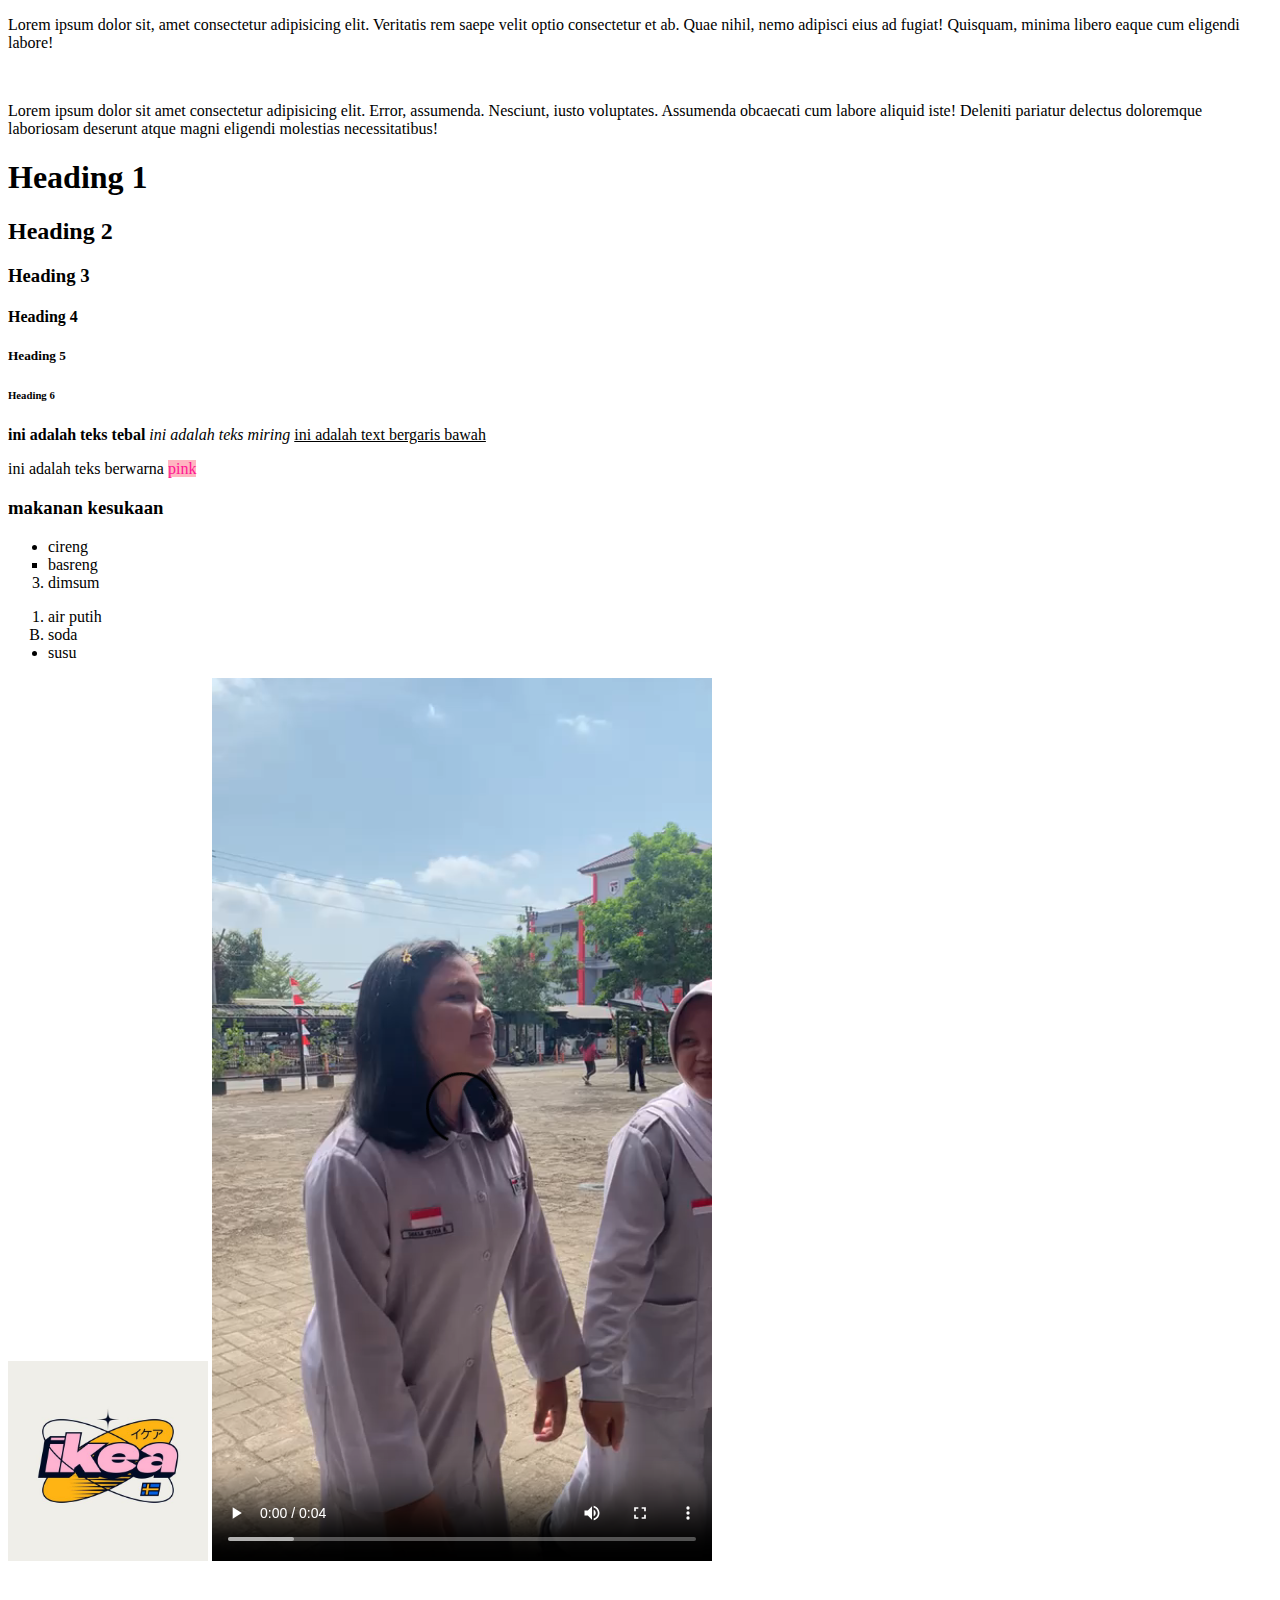
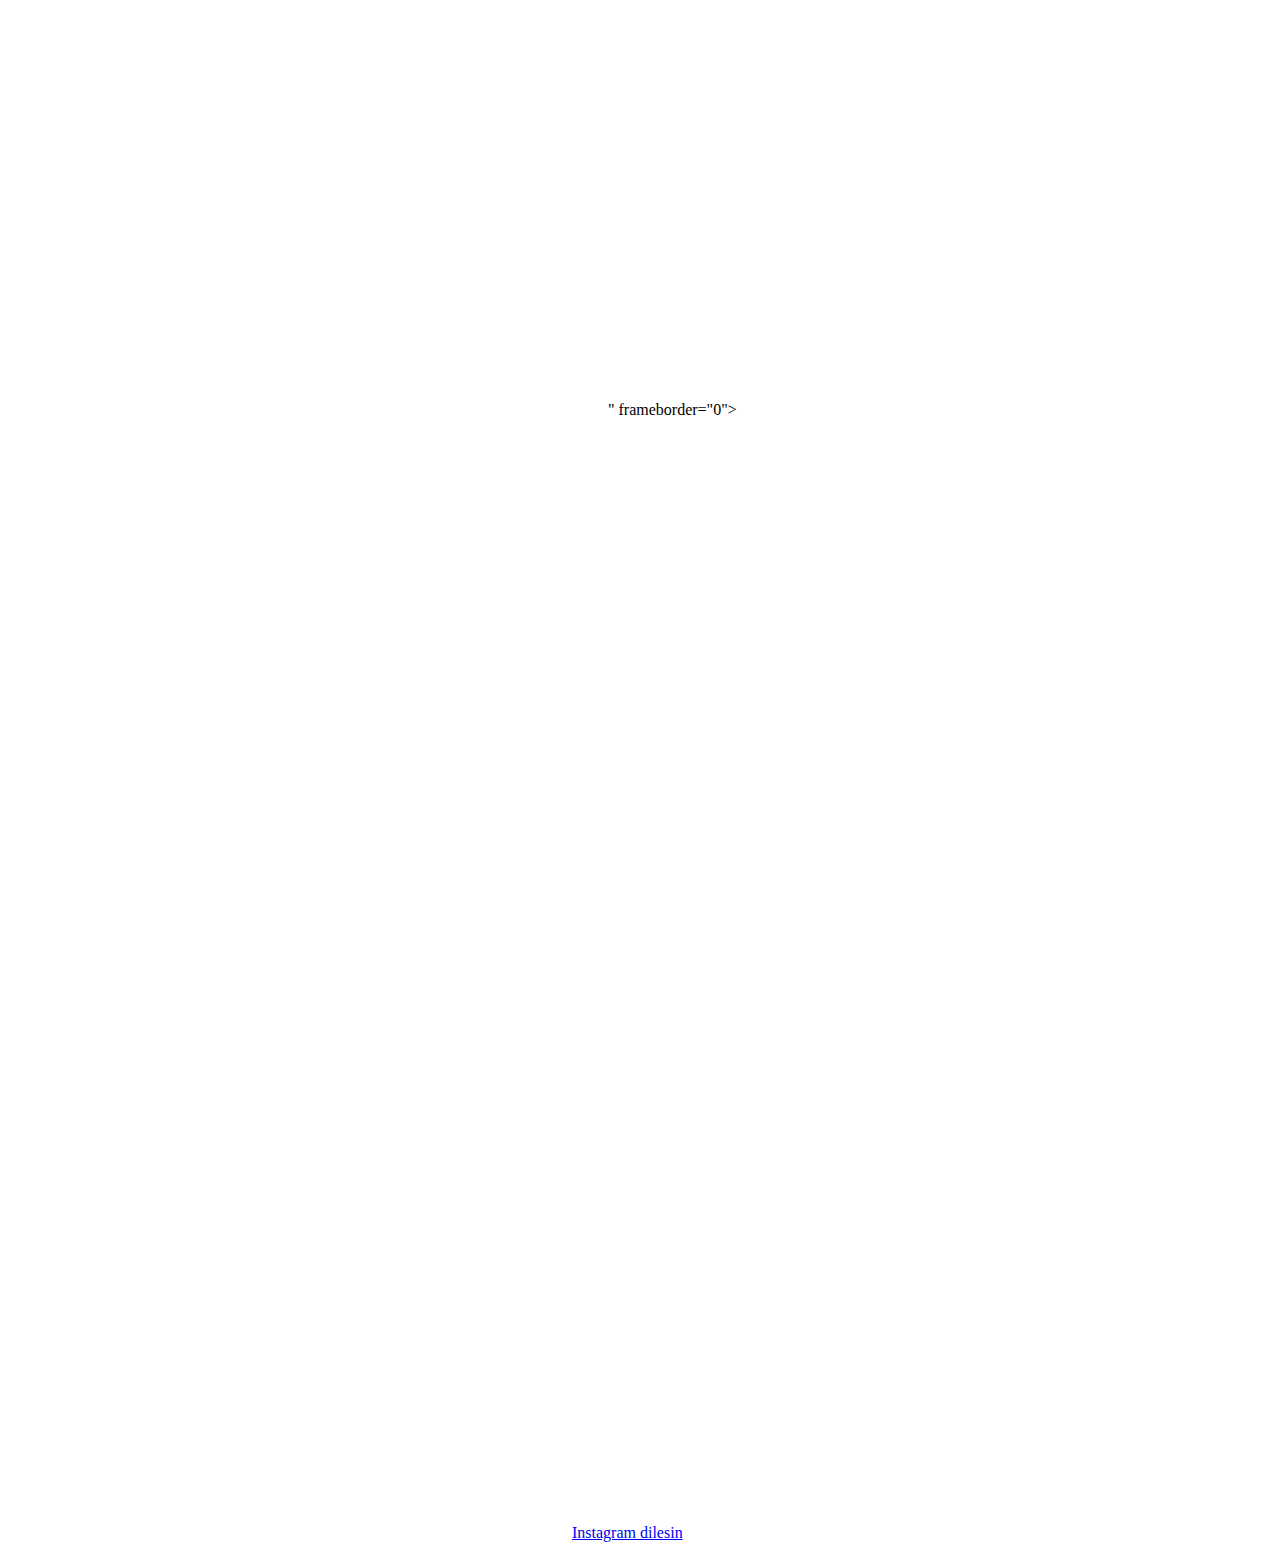
<file: D-1/index.html>
<!DOCTYPE html>
<html lang="en">
<head>
    <meta charset="UTF-8">
    <meta name="viewport" content="width=device-width, initial-scale=1.0">
    <title>Pertemuan 1</title>
</head>
<body>
    <!-- tag p digunakan untuk membuat sebuah paragraf baru -->
    <!-- tag br digunakan untuk membuat baris baru (enter) -->
    <p>Lorem ipsum dolor sit, amet consectetur adipisicing elit. Veritatis rem saepe velit optio consectetur et ab. Quae nihil, nemo adipisci eius ad fugiat! Quisquam, minima libero eaque cum eligendi labore!</p>
    <br>
    <p>Lorem ipsum dolor sit amet consectetur adipisicing elit. Error, assumenda. Nesciunt, iusto voluptates. Assumenda obcaecati cum labore aliquid iste! Deleniti pariatur delectus doloremque laboriosam deserunt atque magni eligendi molestias necessitatibus!</p>

    <!-- h 1-6 digunakan untuk membuat judu tulisan -->

    <h1>Heading 1</h1>
    <h2>Heading 2</h2>
    <h3>Heading 3</h3>
    <h4>Heading 4</h4>
    <h5>Heading 5</h5>
    <h6>Heading 6</h6>

    <!-- Text formatting and decoration -->

    <strong>ini adalah teks tebal</strong>

    <em>ini adalah teks miring</em>

    <u>ini adalah text bergaris bawah</u>

    <!-- tag span digunakan untuk membuat formating teks inline -->

    <p>ini adalah teks berwarna <span style="color: deeppink; background-color: lightpink;">pink</span></p>

    <!-- ul (unordered list) merupakan tag yang digunakan untuk membuat daftar tidak berurutan -->
    <h3>makanan kesukaan</h3>
    <ul>
        <li>cireng</li>
        <li style="list-style-type: square;">basreng</li>
        <li style="list-style-type: decimal;">dimsum</li>
    </ul>
    
    <!-- ol (ordered list) merupakan tag yang digunakan untuk membuat daftar berurutan -->

    <ol>
        <li>air putih</li>
        <li style="list-style-type: upper-latin;">soda</li>
        <li style="list-style-type: initial;">susu</li>
    </ol>

    <!-- 
        tag img digunakan untuk menampilkan gambar 
        src digunakan untuk menunjukkan direktori/path gambar kita disimpan
        alt digunakan untuk menampilkan tulisan ketika gambar tidak berhasil di load/ditampilkan
        width digunakan untuk menentukan lebar ga,bar
     -->

    <img src="image/Logo ikea.jpg" alt="" width="200">

    <!-- 
        tag video digunakan untuk menampilkan vidio
        src berfungsi untuk direktor/path video berada
        control untuk menentukan play and pause
        autoplay agar video bisa di play otomatis 
     -->

     <video src="vidio/sasa ga mandi.mp4" controls="true" width="500" autoplay></video>

     <!-- tag audio digunakan untuk menampilkan audio -->

     <audio src="audio/WhatsApp Audio 2023-08-15 at 11.30.35.waptt.opus"></audio>
     <br>
     <!-- Menampilkan maps -->
     <iframe src="https://www.google.com/maps/embed?pb=!1m14!1m8!1m3!1d15825.092476716856!2d109.2494613!3d-7.4350009!3m2!1i1024!2i768!4f13.1!3m3!1m2!1s0x2e655e9d1768e4d1%3A0x959269c10818fa0c!2sSMK%20Telkom%20Purwokerto!5e0!3m2!1sid!2sid!4v1692096633195!5m2!1sid!2sid" width="600" height="450" style="border:0;" allowfullscreen="" loading="lazy" referrerpolicy="no-referrer-when-downgrade"></iframe>" frameborder="0"></iframe>
     <br>
     <!-- Menampilkan web lain -->
     <iframe src="https://dilesin-prodas.netlify.app/" frameborder="0" width="700" height="800"></iframe>
     <br>
     <!-- menampilkan video youtobe -->
     <iframe width="560" height="315" src="https://www.youtube.com/embed/qWRbEAR82t0" title="YouTube video player" frameborder="0" allow="accelerometer; autoplay; clipboard-write; encrypted-media; gyroscope; picture-in-picture; web-share" allowfullscreen></iframe></iframe>

     <a href="https://www.instagram.com/dilesin.academy/" target="_blank">Instagram dilesin</a>

</body>
</html>
</file>
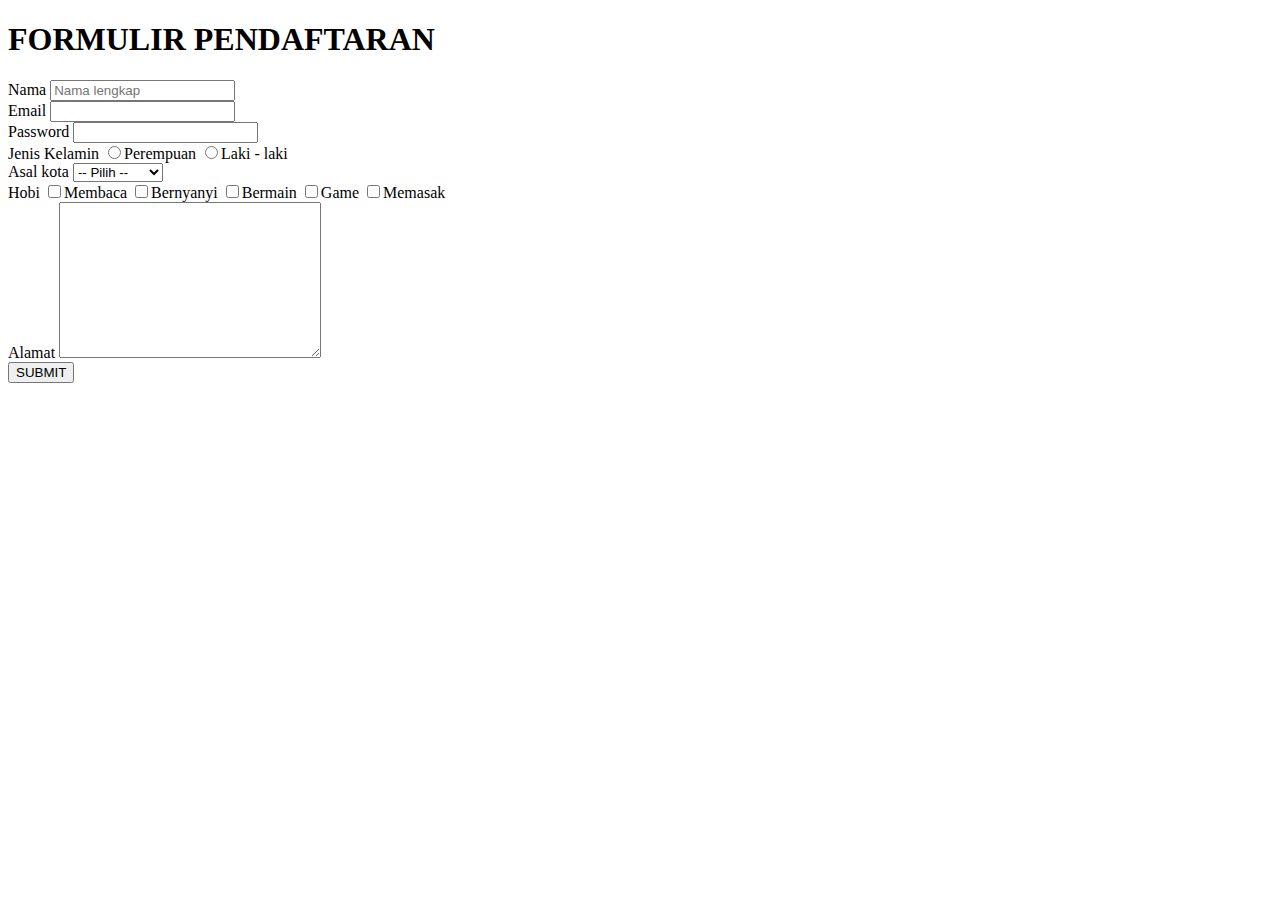
<file: D-2/formulir.html>
<!DOCTYPE html>
<html lang="en">
<head>
    <meta charset="UTF-8">
    <meta name="viewport" content="width=device-width, initial-scale=1.0">
    <title>Formulir Pendaftaran</title>
</head>
<body>
    <h1>FORMULIR PENDAFTARAN</h1>
    <!-- 
        Tag form digunakan untuk membuat formulir
        action untuk tujuan proses data selanjutnya
        methode adalah jenis prosesnya (post/get)
     -->
    <form action="/proses_data.php" method="post">
        <!-- 
            tag input untuk membuat input box
            type = text digunakan untuk input teks biasa yang pendek
            name adalah variable yang akan dibaca oleh proses selanjutnya
            id adalah variable untuk inisiasi
            required untuk menunjukkan bahwa input tersebuat bersifat wajib diisi
            place holder untuk memberikan arahan atau contoh isian
         -->
        <label for="nama">Nama</label>
        <input type="text" name="nama" id="nama" required placeholder="Nama lengkap">
        <br>
        <!-- 
            type = email digunakan untuk input jenis email sehingga inputan wajib ada @
         -->
        <label for="email">Email</label>
        <input type="email" name="email" id="email">
        <br>
        <!-- 
            type = password digunakan untuk input password sehingga ketika diketik tidak muncul teks
         -->
        <label for="password">Password</label>
        <input type="password" name="password" id="password">
        <br>
        <!-- 
            type = radio digunakan untuk biasanya untuk  jenis kelamin
            value = data yang disimpan ke data base
         -->
        <label for="jenis_kelamin">Jenis Kelamin</label>
        <input type="radio" name="jenis_kelamin" id="jenis_kelamin" value="perempuan">Perempuan
        <input type="radio" name="jenis_kelamin" id="jenis_kelamin" value="laki - laki">Laki - laki 
        <br>
        <!-- 
            type = radio digunakan untuk input pilihan banayak
         -->
        <label for="asal_kota">Asal kota</label>
        <select name="asal_kota" id="asal_kota" required>
            <option value=""> -- Pilih -- </option>
            <option value="Purwokerto">Purwokerto</option>
            <option value="Bali">Bali</option>
            <option value="Jakarta">Jakarta</option>
            <option value="Aceh">Aceh</option>
        </select>
        <!-- 
            type = checkbox digunakan untuk input yang bisa di ceklis banyak
         -->
        <br>
        <label for="hobi">Hobi</label>
        <input type="checkbox" name="hobi" id="hobi" value="Membaca">Membaca
        <input type="checkbox" name="hobi" id="hobi" value="Bernyanyi">Bernyanyi
        <input type="checkbox" name="hobi" id="hobi" value="Bermain">Bermain
        <input type="checkbox" name="hobi" id="hobi" value="Game">Game
        <input type="checkbox" name="hobi" id="hobi" value="Memasak">Memasak
        <br>
        <!-- 
            text area digunakan untuk input teks yang panjang
         -->
        <label for="alamat">Alamat</label>
        <textarea name="alamat" id="alamat" cols="30" rows="10"></textarea>
        <br>
        <!-- 
            <button>submit<button>
         -->
        <input type="submit" name="" id="" value="SUBMIT">

</body>
</html>
</file>
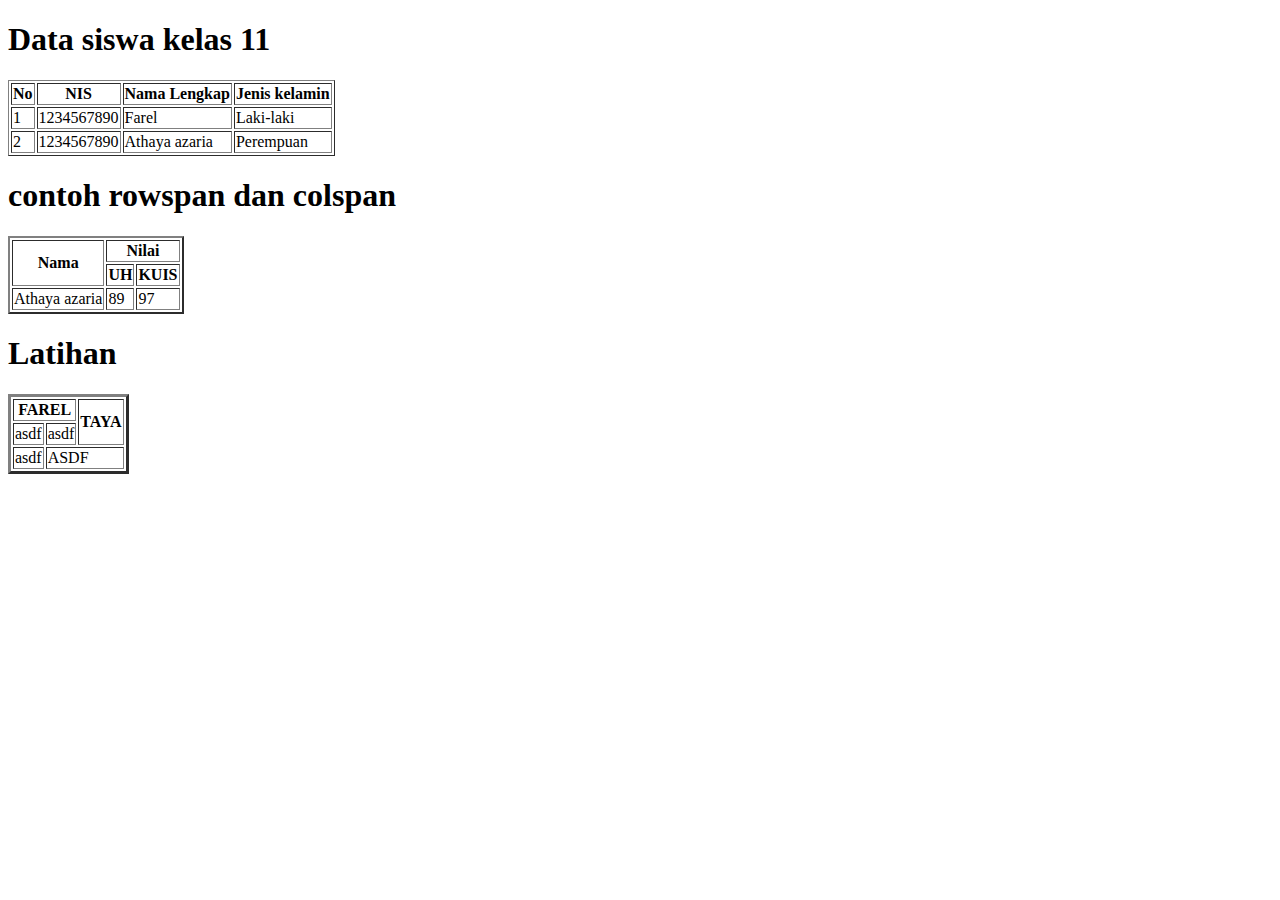
<file: D-2/tabel.html>
<!DOCTYPE html>
<html lang="en">
<head>
    <meta charset="UTF-8">
    <meta name="viewport" content="width=device-width, initial-scale=1.0">
    <title>Document</title>
</head>
<body>
    <h1>Data siswa kelas 11</h1>
    <table border="1">
        <tr>
            <th>No</th>
            <th>NIS</th>
            <th>Nama Lengkap</th>
            <th>Jenis kelamin</th>
        </tr>
        <tr>
            <td>1</td>
            <td>1234567890</td>
            <td>Farel</td>
            <td>Laki-laki</td>
        </tr>
        <tr>
            <td>2</td>
            <td>1234567890</td>
            <td>Athaya azaria</td>
            <td>Perempuan</td>
        </tr>
    </table>

    <h1>contoh rowspan dan colspan</h1>
    <table border="2">
        <tr>
            <th rowspan="2">Nama</th>
            <th colspan="2">Nilai</th>
        </tr>
        <tr>
            <th>UH</th>
            <th>KUIS</th>
        </tr>
        <tr>
            <td>Athaya azaria</td>
            <td>89</td>
            <td>97</td>
        </tr>
    </table>

    <h1>Latihan</h1>
    <table border="3">
        <tr>
            <th colspan="2">FAREL</th>
            <th rowspan="2">TAYA</th>
        </tr>
        <tr>
            <td>asdf</td>
            <td>asdf</td>
        </tr>
        <tr>
            <td>asdf</td>
            <td colspan="2">ASDF</td>
        </tr>
    </table>
</body>
</html>
</file>
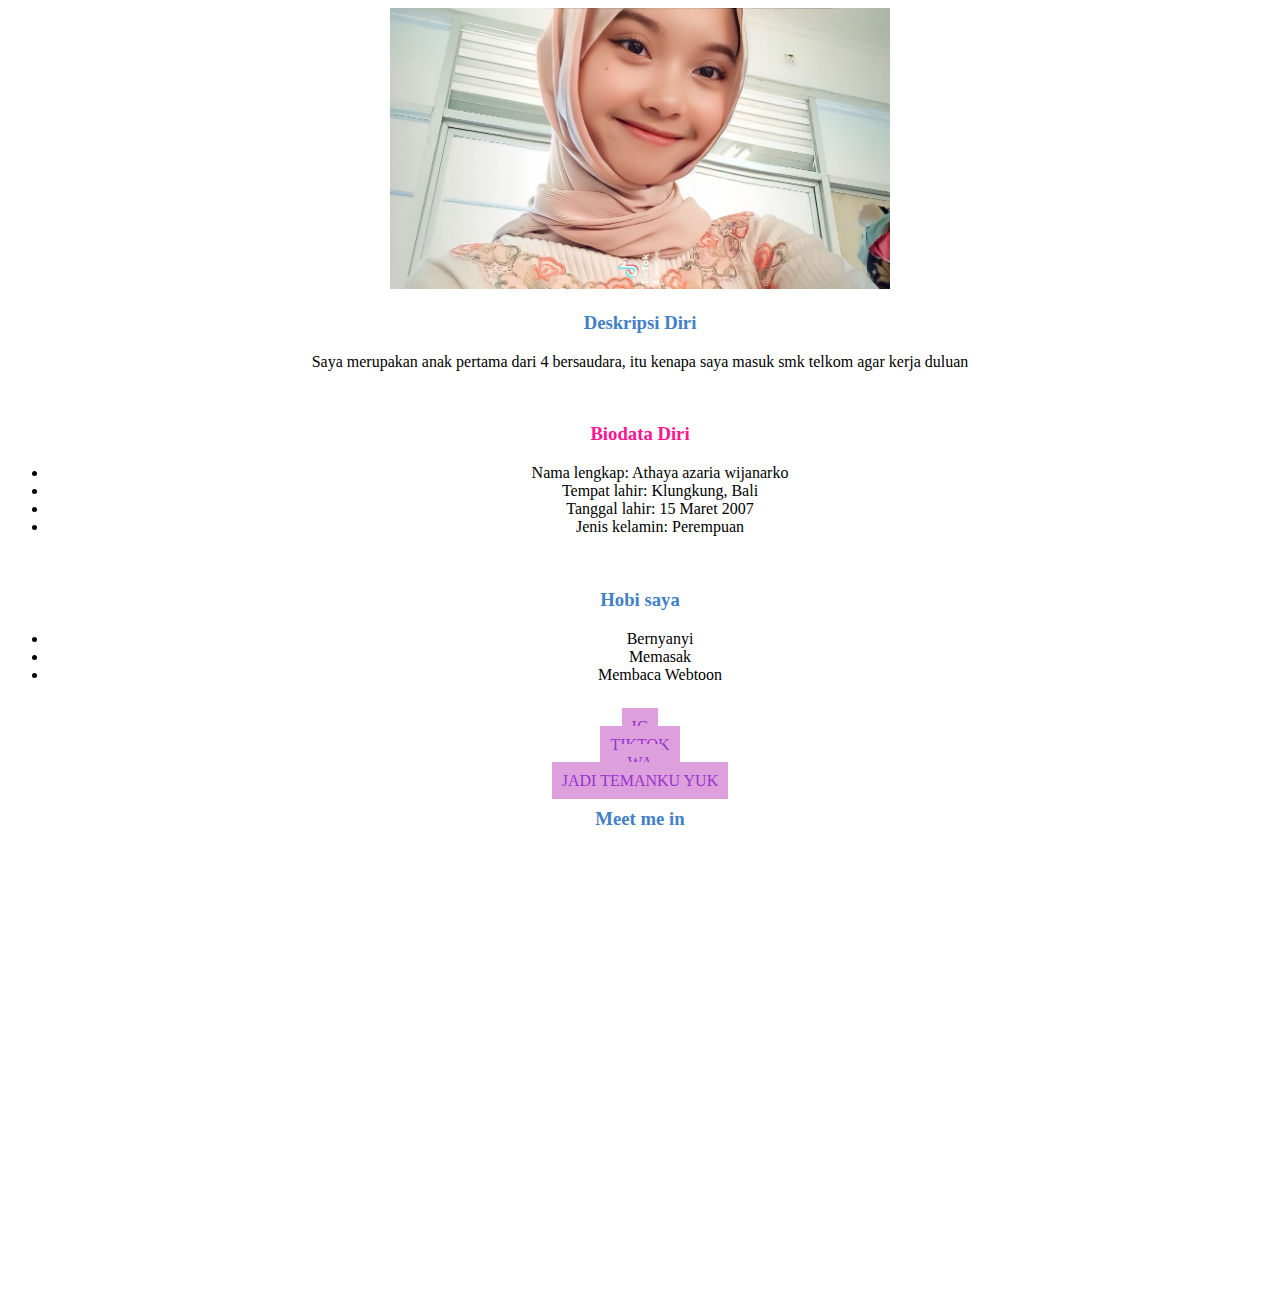
<file: D-3/biodata.html>
<!DOCTYPE html>
<html lang="en">
<head>
    <meta charset="UTF-8">
    <meta name="viewport" content="width=device-width, initial-scale=1.0">
    <title>Biodata ku</title>
    <style>
        h3{
            color: rgb(67, 128, 198);
        }
        a{
            color: darkorchid;
            text-decoration: none;
            background-color: plum;
            padding: 10px;
            margin: 5px;
        }
        
    </style>
</head>
<body>
    <center>
        <img src="image/1678767610847.jpg" alt="profile-picture" width="500" >
    <h3>Deskripsi Diri</h3>
    <p>
        Saya merupakan anak pertama dari 4 bersaudara, itu kenapa saya masuk smk telkom agar kerja duluan
    </p>
    <br>
    <h3 style="color: deeppink;">Biodata Diri</h3>
    <ul>
        <li>Nama lengkap: Athaya azaria wijanarko</li>
        <li>Tempat lahir: Klungkung, Bali</li>
        <li>Tanggal lahir: 15 Maret 2007</li>
        <li>Jenis kelamin: Perempuan</li>
    </ul>
    <br>
    <h3>Hobi saya</h3>
    <ul>
        <li>Bernyanyi</li>
        <li>Memasak</li>
        <li>Membaca Webtoon</li>
    </ul>
    <br>
    <a href="https://instagram.com/ttayaas?utm_source=qr&igshid=MzNlNGNkZWQ4Mg%3D%3D" target="_blank">IG</a>
    <br>
    <a href="https://tiktok.com/tay.aakk" target="_blank">TIKTOK</a>
    <br>
    <a href="https://wa.me/6282144202867" target="_blank">WA</a>
    <br>
    <a href="formulir.html">JADI TEMANKU YUK</a>
    <br>
    <h3>Meet me in</h3>
    <iframe src="https://www.google.com/maps/embed?pb=!1m18!1m12!1m3!1d31564.58193595095!2d115.38188748704742!3d-8.540792556130427!2m3!1f0!2f0!3f0!3m2!1i1024!2i768!4f13.1!3m3!1m2!1s0x2dd21119c4d14f17%3A0x4030bfbca7d2ed0!2sSemarapura%2C%20Klungkung%2C%20Klungkung%20Regency%2C%20Bali!5e0!3m2!1sen!2sid!4v1692702110912!5m2!1sen!2sid" width="600" height="450" style="border:0;" allowfullscreen="" loading="lazy" referrerpolicy="no-referrer-when-downgrade"></iframe>


   
    </center>
</body>
</html>
</file>
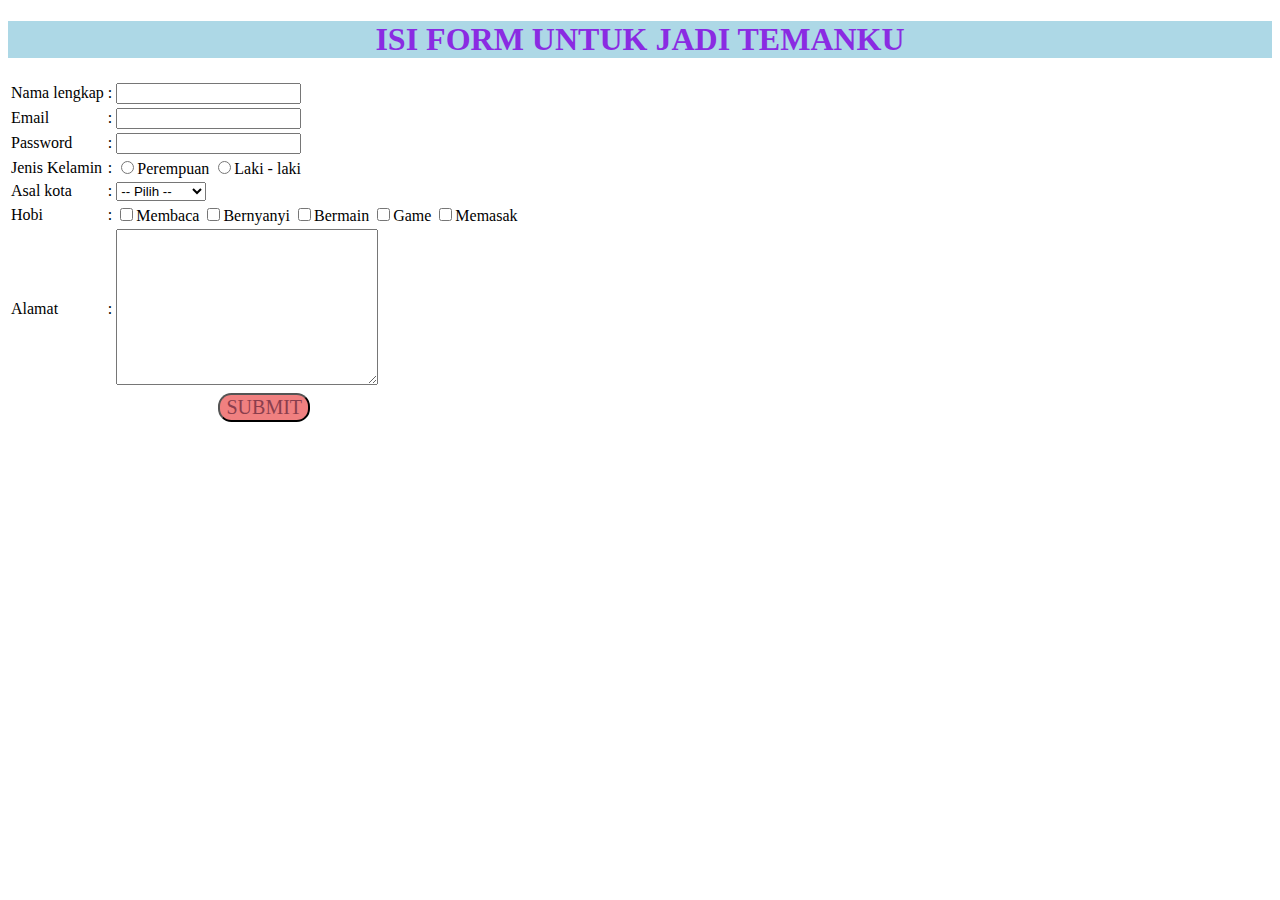
<file: D-3/formulir.html>
<!DOCTYPE html>
<html lang="en">
<head>
    <meta charset="UTF-8">
    <meta name="viewport" content="width=device-width, initial-scale=1.0">
    <title>Formulir Pendaftaran</title>
    <style>
        h1{
            color: blueviolet;
            background-color: lightblue;
        }
        input[type=submit] {
            color: rgb(138, 62, 77);
            font-size: 20px;
            font-family: 'Times New Roman', Times, serif;
            background-color: lightcoral;
            border-radius: 10pt;
        }
    </style>
</head>
<body>
    <center><h1>ISI FORM UNTUK JADI TEMANKU</h1></center>
    <form action="/proses_data.php" method="post">
         <table>
                <tr>
                    <td><label for="nama">Nama lengkap</label></td>
                    <td>:</td>
                    <td><input type="text" name="nama" id="nama"></td>
                </tr>
                <tr>
                    <td><label for="email">Email</label></td>
                    <td>:</td>
                    <td><input type="email" name="email" id="email"></td>
                </tr>
                <tr>
                    <td><label for="password">Password</label></td>
                    <td>:</td>
                    <td><input type="password" name="password" id="password"></td>
                </tr>
                <tr>
                    <td><label for="jenis_kelamin">Jenis Kelamin</label></td>
                    <td>:</td>
                    <td><input type="radio" name="jenis_kelamin" id="jenis_kelamin" value="perempuan">Perempuan
                        <input type="radio" name="jenis_kelamin" id="jenis_kelamin" value="laki - laki">Laki - laki </td>
                </tr>
                <tr>
                    <td><label for="asal_kota">Asal kota</label></td>
                    <td>:</td>
                    <td><select name="asal_kota" id="asal_kota" required>
                        <option value=""> -- Pilih -- </option>
                        <option value="Purwokerto">Purwokerto</option>
                        <option value="Bali">Bali</option>
                        <option value="Jakarta">Jakarta</option>
                        <option value="Aceh">Aceh</option>
                    </select></td>
                </tr>
                <tr>
                    <td><label for="hobi">Hobi</label></td>
                    <td>:</td>
                    <td><input type="checkbox" name="hobi" id="hobi" value="Membaca">Membaca
                        <input type="checkbox" name="hobi" id="hobi" value="Bernyanyi">Bernyanyi
                        <input type="checkbox" name="hobi" id="hobi" value="Bermain">Bermain
                        <input type="checkbox" name="hobi" id="hobi" value="Game">Game
                        <input type="checkbox" name="hobi" id="hobi" value="Memasak">Memasak</td>
                </tr>
                <tr>
                    <td><label for="alamat">Alamat</label></td>
                    <td>:</td>
                    <td><textarea name="alamat" id="alamat" cols="30" rows="10"></textarea></td>
                </tr>
                <tr>
                    <td colspan="3">
                        <center><input type="submit" name="" id="" value="SUBMIT"></center>
                    </td>
                </tr>
         </table>
</body>
</html>
</file>
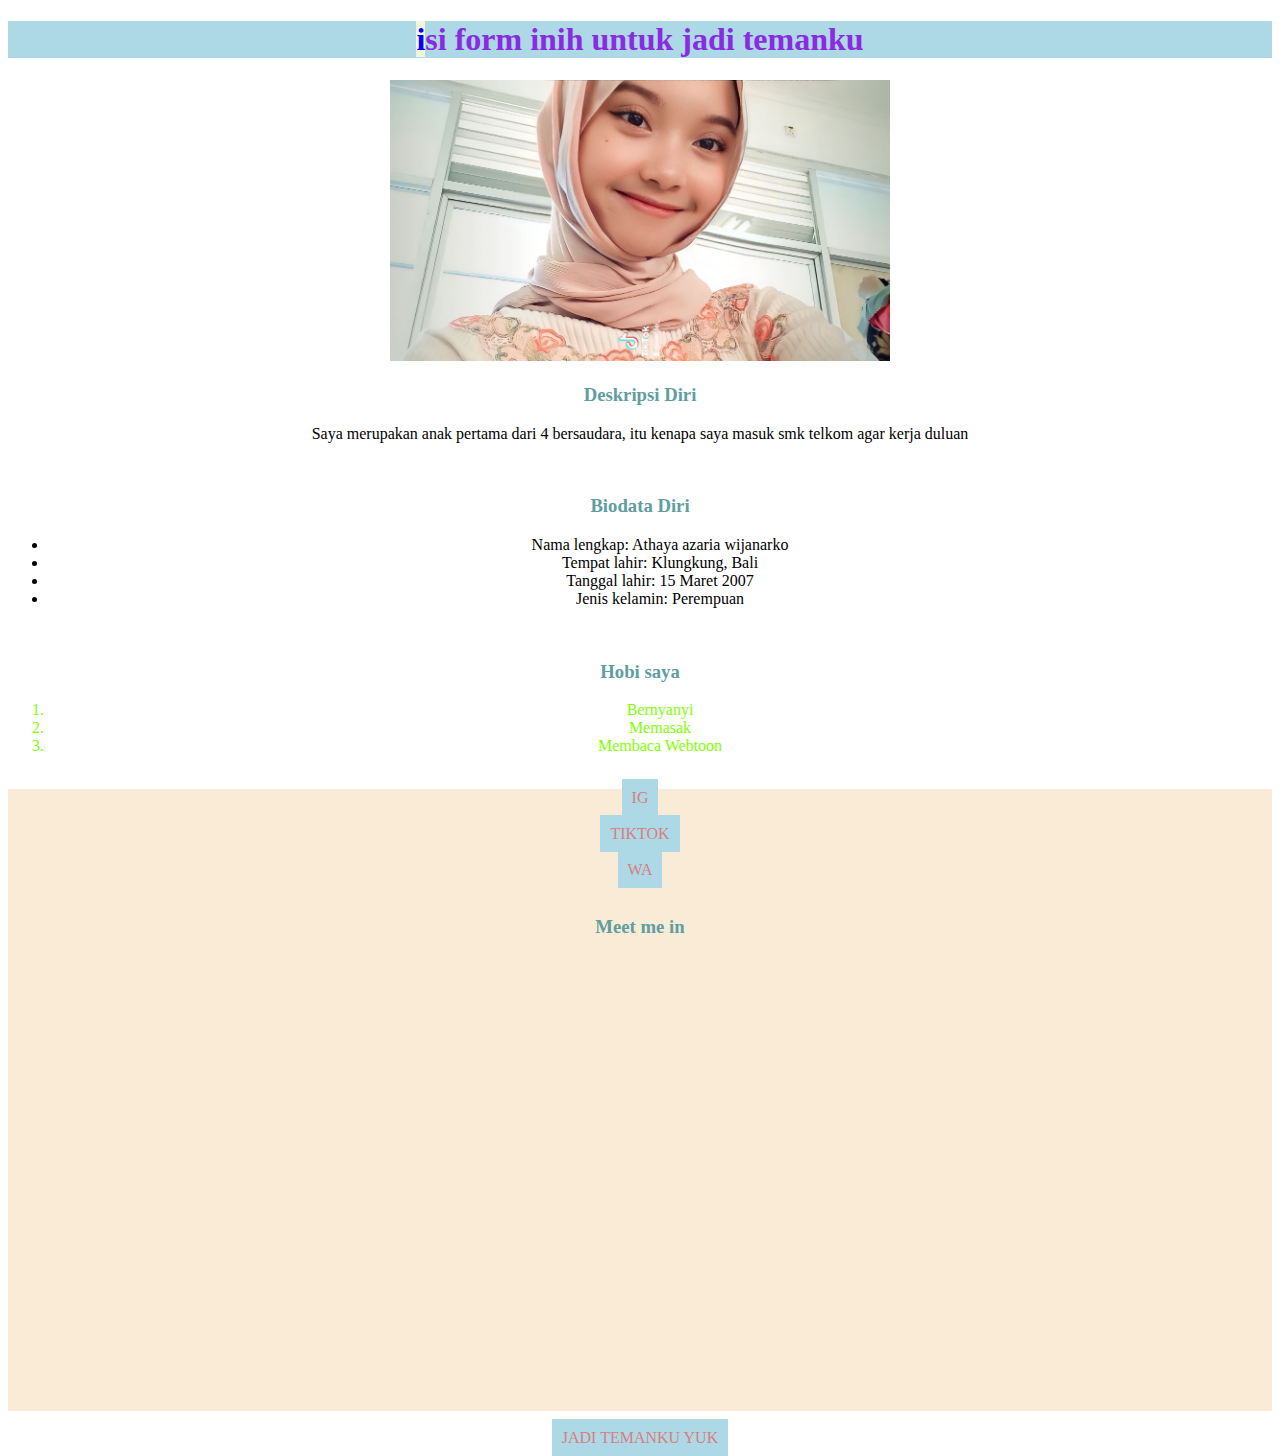
<file: D-4/biodata.html>
<!DOCTYPE html>
<html lang="en">
<head>
    <meta charset="UTF-8">
    <meta name="viewport" content="width=device-width, initial-scale=1.0">
    <title>Biodata ku</title>
    <link rel="stylesheet" href="assets/CSS/style.css">
</head>
<body>
    <center>
    <div id="title">
        <h1>isi form inih untuk jadi temanku</h1>
    </div>
        <img src="assets/image/1678767610847.jpg" alt="profile-picture" width="500" >
    <h3>Deskripsi Diri</h3>
    <p>
        Saya merupakan anak pertama dari 4 bersaudara, itu kenapa saya masuk smk telkom agar kerja duluan
    </p>
    <br>
    <h3>Biodata Diri</h3>
    <ul>
        <li>Nama lengkap: Athaya azaria wijanarko</li>
        <li>Tempat lahir: Klungkung, Bali</li>
        <li>Tanggal lahir: 15 Maret 2007</li>
        <li>Jenis kelamin: Perempuan</li>
    </ul>
    <br>
    <h3>Hobi saya</h3>
    <ol class="hobi">
        <li>Bernyanyi</li>
        <li>Memasak</li>
        <li>Membaca Webtoon</li>
    </ol>
    <br>
    <div class="sosmed">
    <a href="https://instagram.com/ttayaas?utm_source=qr&igshid=MzNlNGNkZWQ4Mg%3D%3D" target="_blank">IG</a>
    <br>
    <br>
    <a href="https://tiktok.com/tay.aakk" target="_blank">TIKTOK</a>
    <br>
    <br>
    <a href="https://wa.me/6282144202867" target="_blank">WA</a>
    <br>
    
    <br>
    <h3>Meet me in</h3>
    <iframe src="https://www.google.com/maps/embed?pb=!1m18!1m12!1m3!1d31564.58193595095!2d115.38188748704742!3d-8.540792556130427!2m3!1f0!2f0!3f0!3m2!1i1024!2i768!4f13.1!3m3!1m2!1s0x2dd21119c4d14f17%3A0x4030bfbca7d2ed0!2sSemarapura%2C%20Klungkung%2C%20Klungkung%20Regency%2C%20Bali!5e0!3m2!1sen!2sid!4v1692702110912!5m2!1sen!2sid" width="600" height="450" style="border:0;" allowfullscreen="" loading="lazy" referrerpolicy="no-referrer-when-downgrade"></iframe>
    </div>
    <br>
    <div class="formulir">
        <a href="formulir.html">JADI TEMANKU YUK</a>
    </div>
   
    </center>
</body>
</html>
</file>
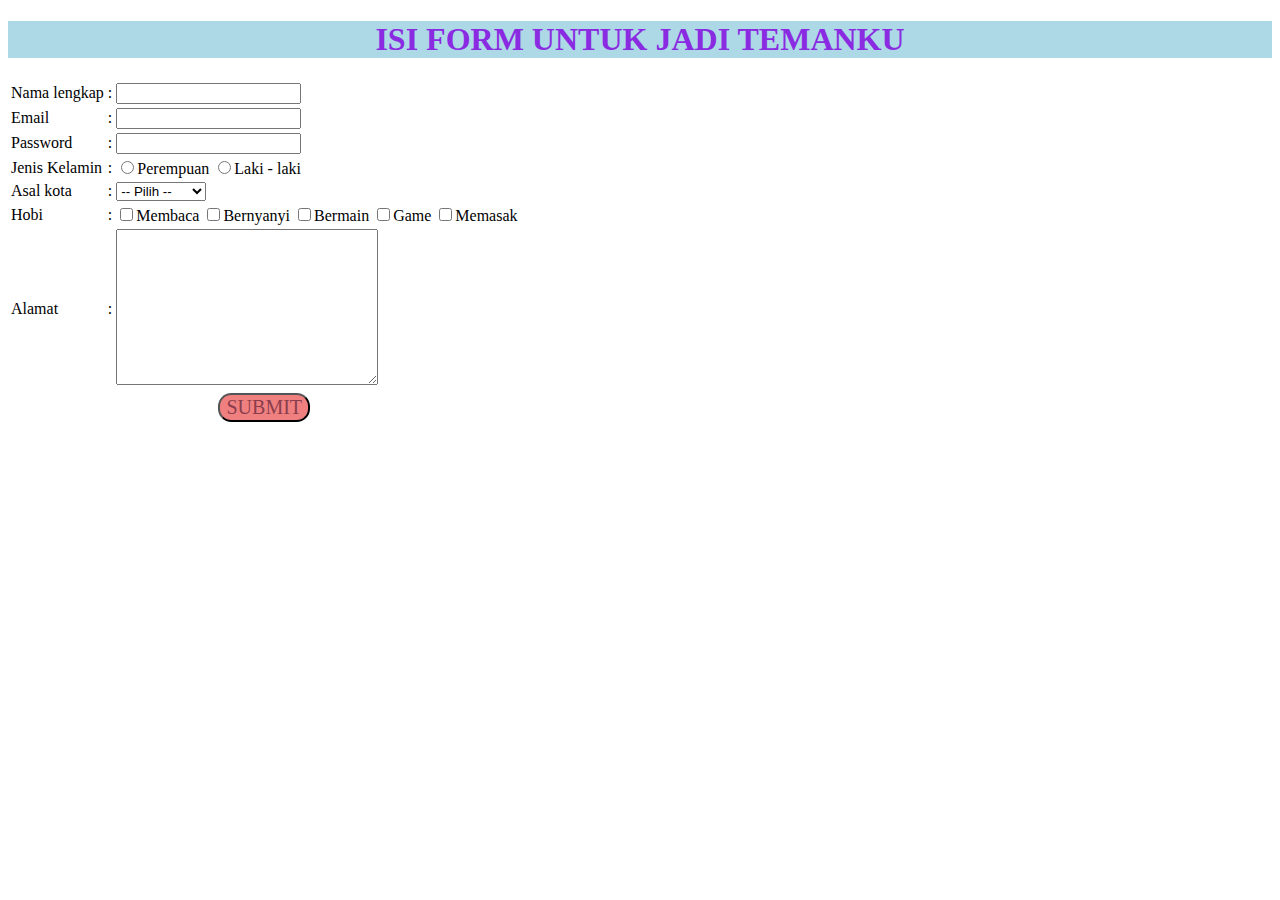
<file: D-4/formulir.html>
<!DOCTYPE html>
<html lang="en">
<head>
    <meta charset="UTF-8">
    <meta name="viewport" content="width=device-width, initial-scale=1.0">
    <title>Formulir Pendaftaran</title>
    <link rel="stylesheet" href="assets/CSS/style.css">
</head>
<body>
    <center><h1>ISI FORM UNTUK JADI TEMANKU</h1></center>
    <form action="/proses_data.php" method="post">
         <table>
                <tr>
                    <td><label for="nama">Nama lengkap</label></td>
                    <td>:</td>
                    <td><input type="text" name="nama" id="nama"></td>
                </tr>
                <tr>
                    <td><label for="email">Email</label></td>
                    <td>:</td>
                    <td><input type="email" name="email" id="email"></td>
                </tr>
                <tr>
                    <td><label for="password">Password</label></td>
                    <td>:</td>
                    <td><input type="password" name="password" id="password"></td>
                </tr>
                <tr>
                    <td><label for="jenis_kelamin">Jenis Kelamin</label></td>
                    <td>:</td>
                    <td><input type="radio" name="jenis_kelamin" id="jenis_kelamin" value="perempuan">Perempuan
                        <input type="radio" name="jenis_kelamin" id="jenis_kelamin" value="laki - laki">Laki - laki </td>
                </tr>
                <tr>
                    <td><label for="asal_kota">Asal kota</label></td>
                    <td>:</td>
                    <td><select name="asal_kota" id="asal_kota" required>
                        <option value=""> -- Pilih -- </option>
                        <option value="Purwokerto">Purwokerto</option>
                        <option value="Bali">Bali</option>
                        <option value="Jakarta">Jakarta</option>
                        <option value="Aceh">Aceh</option>
                    </select></td>
                </tr>
                <tr>
                    <td><label for="hobi">Hobi</label></td>
                    <td>:</td>
                    <td><input type="checkbox" name="hobi" id="hobi" value="Membaca">Membaca
                        <input type="checkbox" name="hobi" id="hobi" value="Bernyanyi">Bernyanyi
                        <input type="checkbox" name="hobi" id="hobi" value="Bermain">Bermain
                        <input type="checkbox" name="hobi" id="hobi" value="Game">Game
                        <input type="checkbox" name="hobi" id="hobi" value="Memasak">Memasak</td>
                </tr>
                <tr>
                    <td><label for="alamat">Alamat</label></td>
                    <td>:</td>
                    <td><textarea name="alamat" id="alamat" cols="30" rows="10"></textarea></td>
                </tr>
                <tr>
                    <td colspan="3">
                        <center><input type="submit" name="" id="" value="SUBMIT"></center>
                    </td>
                </tr>
         </table>
</body>
</html>
</file>
<file: D-4/assets/CSS/style.css>
h3 {
    color: cadetblue;
}
a {
    color: rgb(219, 126, 126);
    text-decoration: none;
    background-color: lightblue;
    padding: 10px;
    margin: 15px;
}
h1{
    color: blueviolet;
    background-color: lightblue;
}
/* contoh selector atribut */
input[type=submit] {
    color: rgb(138, 62, 77);
    font-size: 20px;
    font-family: 'Times New Roman', Times, serif;
    background-color: lightcoral;
    border-radius: 10pt;
}
/* contoh selector class */
.sosmed{
    background-color: antiquewhite;
    height: fit-content;
}
.hobi{
    color: chartreuse;
}
/* contoh selector id */
#title{
    color: darkmagenta;
    background-color: wheat;
}
/* }contoh pseudo element */
#title::first-letter{
    color: blue;
    background-color: beige;
}
 /* contoh pseudo class */
.formulir a:hover{
    color: darkgrey;
    font-size: large;
}
</file>
